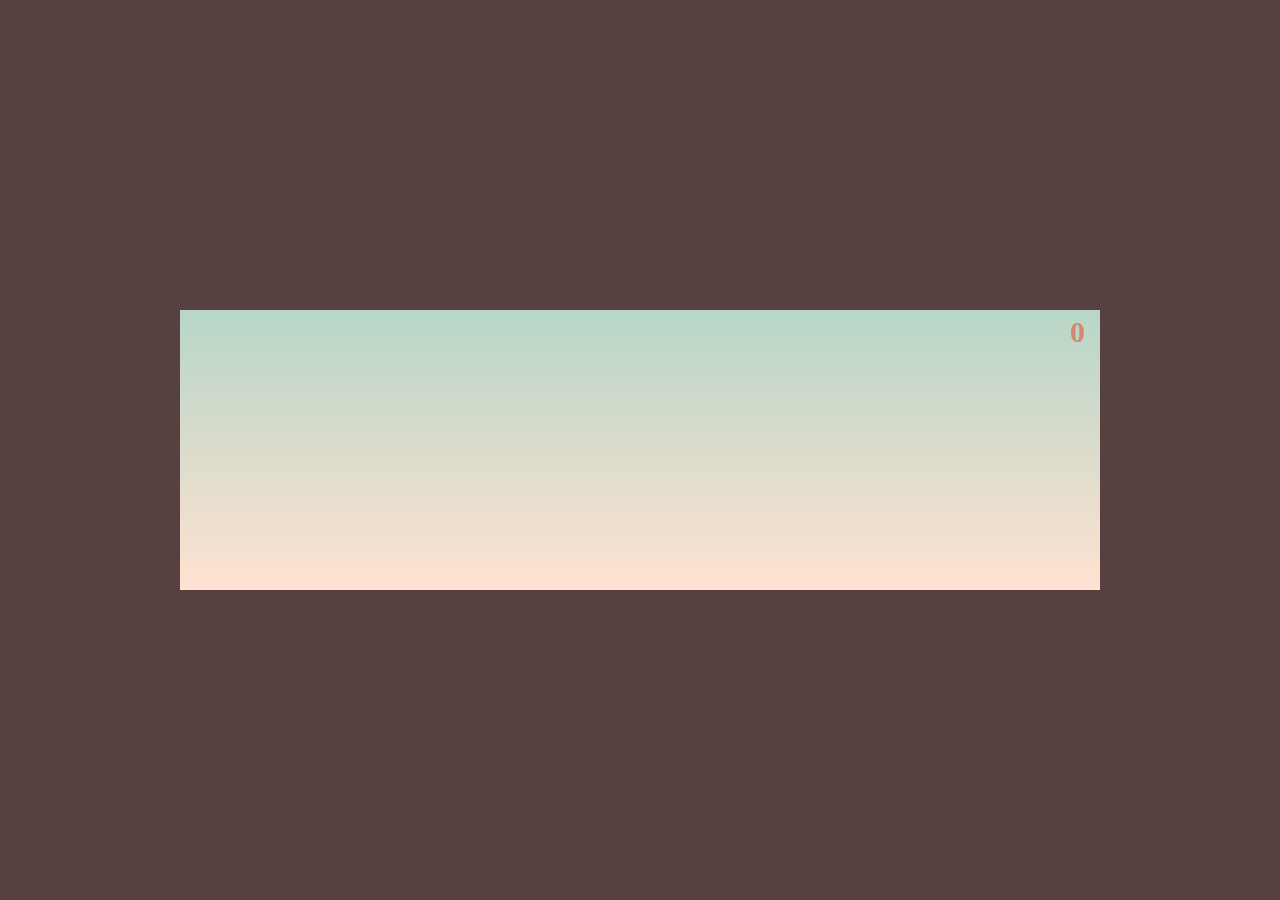
<file: dinosaurio/index.html>
<!DOCTYPE html>
<html lang="en">
<head>
    <meta charset="UTF-8">
    <meta http-equiv="X-UA-Compatible" content="IE=edge">
    <meta name="viewport" content="width=device-width, initial-scale=1.0">
    <title>Rufus al rescate</title>
    
    <link href="css/stilos.css" rel="stylesheet"><link rel="manifest" href="manifest.json" />
    <link rel="apple-touch-icon" href="images/icons/icon-96x96.png" />
    <link rel="apple-touch-icon" href="images/icons/icon-128x128.png" />
    <link rel="apple-touch-icon" href="images/icons/icon-144x144.png" />
    <link rel="apple-touch-icon" href="images/icons/icon-152x152.png" />
    <link rel="apple-touch-icon" href="images/icons/icon-192x192.png" />
    <link rel="apple-touch-icon" href="images/icons/icon-384x384.png" />
    <link rel="apple-touch-icon" href="images/icons/icon-512x512.png" />

</head>
<body>

    <div class="contenedor">

        <div class="fondo"></div>
        
        <div class="oso"></div>

        <div class="score">0</div>

    </div>

    <div class="game-over">GAME OVER</div>
    

<script src="js/nucleo.js"></script>
<script src="js/app.js"></script>

</body>
</html>
</file>
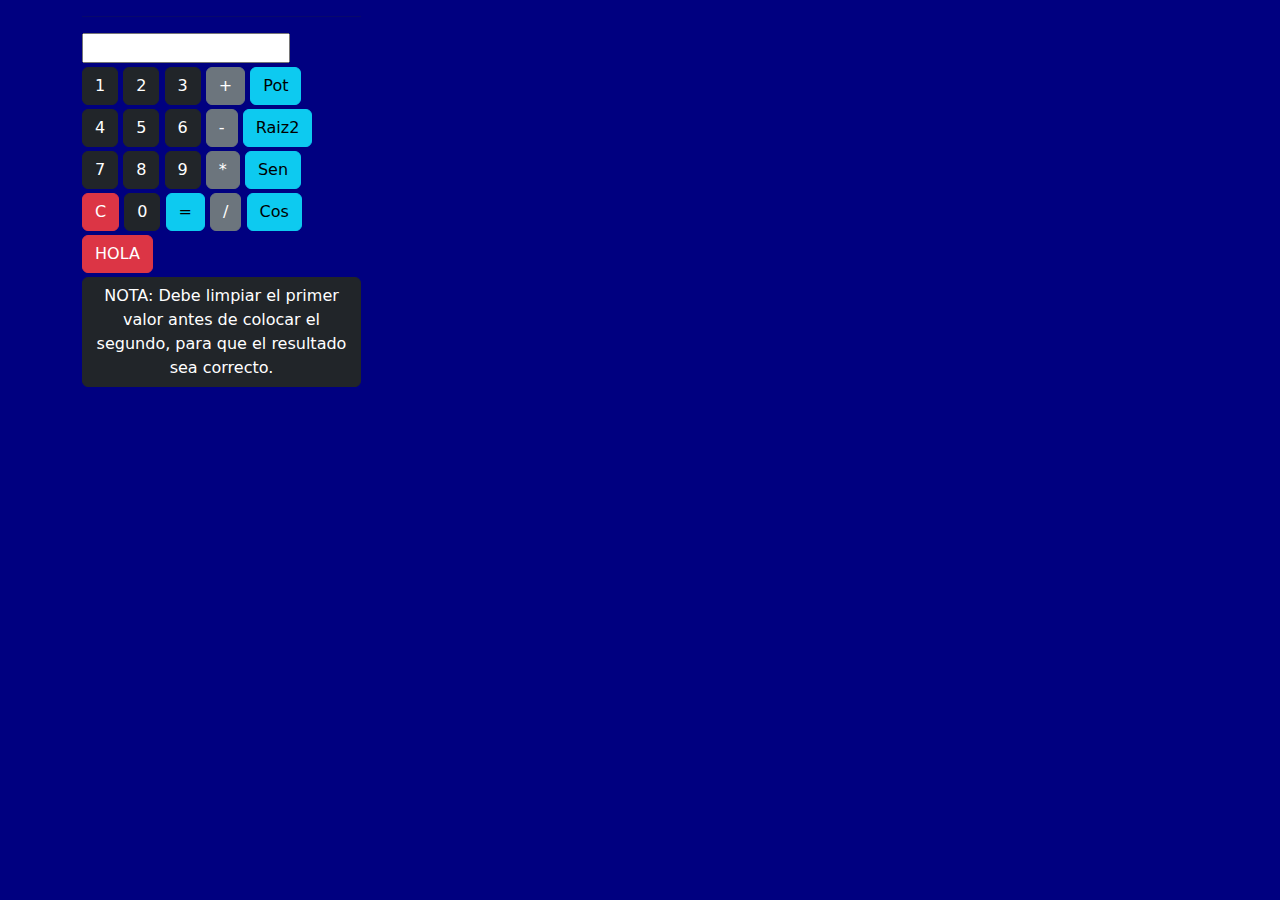
<file: dinosaurio/calculadora.html>
<!doctype html>
<html lang="es">
    <head>
        <meta charset="utf-8">
        <meta name="viewport" content="width=device-width, initial-scale=1.0">
        <title>Calculadora-Aranza D.D.R</title>
        <link href="https://cdn.jsdelivr.net/npm/bootstrap@5.2.2/dist/css/bootstrap.min.css" rel="stylesheet">

        <style>
            body{
                background-color: navy;
            }
        </style>
    </head>
    <body>
        <div class = "container"> 
            <div class = "col-3">
                <hr>

                <div class="mt-1">
                    <input type="text" id="resultado">
                </div>

                <div class = "mt-1">
                    <button class = "btn btn-dark" onclick = "abutton(1)">1</button>
                    <button class = "btn btn-dark" onclick = "abutton(2)">2</button>
                    <button class = "btn btn-dark" onclick = "abutton(3)">3</button>
                    <button class = "btn btn-secondary" onclick = "mas()">+</button>
                    <button class = "btn btn-info" onclick = "pot()">Pot</button>
                </div>

                <div class = "mt-1">
                    <button class = "btn btn-dark" onclick = "abutton(4)">4</button>
                    <button class = "btn btn-dark" onclick = "abutton(5)">5</button>
                    <button class = "btn btn-dark" onclick = "abutton(6)">6</button>
                    <button class = "btn btn-secondary" onclick = "menos()">-</button>
                    <button class = "btn btn-info" onclick = "rai()">Raiz2</button>
                </div>

                <div class = "mt-1">
                    <button class = "btn btn-dark" onclick = "abutton(7)">7</button>
                    <button class = "btn btn-dark" onclick = "abutton(8)">8</button>
                    <button class = "btn btn-dark" onclick = "abutton(9)">9</button>
                    <button class = "btn btn-secondary" onclick = "multi()">*</button>
                    <button class = "btn btn-info" onclick = "se()">Sen</button>

                </div>

                <div class = "mt-1">
                    <button class = "btn btn-danger" onclick = "clean()">C</button>
                    <button class = "btn btn-dark" onclick = "abutton(0)">0</button>
                    <button class = "btn btn-info" onclick = "igual()">=</button>
                    <button class = "btn btn-secondary" onclick = "div()">/</button>
                    <button class = "btn btn-info" onclick = "co()">Cos</button>
                </div>

                <div class = "mt-1">
                    <button class = "btn btn-danger" onclick = "saludar()">HOLA</button>
                </div>

                <div class = "mt-1">
                <button class = "btn btn-dark" onclick = "haviso()">NOTA: Debe limpiar el primer valor antes de colocar el segundo, para que el resultado sea correcto.</button>
                </div>
            </div>
        </div>

        <script src="https://cdn.jsdelivr.net/npm/bootstrap@5.2.2/dist/js/bootstrap.bundle.min.js"></script>
        <script src="https://code.jquery.com/jquery-3.6.1.js"></script>
        
        <script>
        var num = "";
            var val1 = "";
            var oper = 0;
            raizC=parseInt (1);

            function igual(){
                if(oper == 1){
                    tmp = parseInt (val1) + parseInt(num);
                    $("#resultado").val(tmp);
                    num = tmp;
                }
                if(oper == 2){
                    tmp = parseInt (val1) - parseInt(num);
                    $("#resultado").val(tmp);
                    num = tmp;
                }
                if(oper == 3){
                    tmp = parseInt (val1) * parseInt(num);
                    $("#resultado").val(tmp);
                    num = tmp;
                }
                if(oper == 4){
                    tmp = parseInt (val1) / parseInt(num);
                    $("#resultado").val(tmp);
                    num = tmp;
                }
                if(oper == 5){
                    tmp = val1;
                    while (num > 1){
                        tmp = parseInt (tmp) * parseInt (val1);
                        num = parseInt (num) - 1;
                    }
                    $("#resultado").val(tmp);
                    num = tmp;
                }
                oper = 0;
            }

            function mas(){
                val1 = num;
                oper = 1;
                jborrar();
            }

            function menos(){
                val1 = num;
                oper = 2;
                jborrar();
            }

            function multi(){
                val1 = num;
                oper = 3;
                jborrar();
            }

            function div(){
                val1 = num;
                oper = 4;
                jborrar();
            }

            function pot(){
                val1 = num;
                oper = 5;
                jborrar();
            }

            function rai(){
                //val1 = num;
                //oper = 6;
                //tmp = raizC;
                //while(tmp <= num){
                //    tmp = raizC * raizC;
                //    raizC = raizC + parseInt (1);
                //}
                //if(tmp==num){
                //    $("#resultado").val(raizC);
                //    num = tmp;
                //}
                val1 = num;
                oper = 7;
                tmp = Math.sqrt(num);
                $("#resultado").val(tmp);
                num = tmp;
            }

            function co(){
                val1 = num;
                oper = 7;
                tmp = Math.cos(num);
                $("#resultado").val(tmp);
                num=tmp;
            }

            function se(){
                val1 = num;
                oper = 8;
                tmp = Math.atan(num);
                $("#resultado").val(tmp);
                num = tmp;
            }

            function saludar(){
                val1 = num;
                oper = 9;
                tmp = "Aranza Denisse Dominguez Ramirez"
                $("#resultado").val(tmp);
                num = tmp;
            }


            function abutton(valor){
                num = num + valor;
                $("#resultado").val(num);
            }

            function clean (){
                $("#resultado").val("");
                num = "";
            }

            function haviso(){
                val1 = num;
                oper = 9;
                tmp = "uwu"
                $("#resultado").val(tmp);
                num = tmp;
            }
        
        </script>

    </body>
</html>
</file>
<file: dinosaurio/css/stilos.css>
* {
  padding: 0;
  margin: 0;
}

body{
  height: 100vh;
  background: #584040;
  display: flex;
  align-items: center;
}

.contenedor {
  width: 920px;
  height: 280px;
  margin: 0 auto;
  
  position: relative;

  background: linear-gradient(#b7d6c7, transparent) #ffe2d1;/*linear-gradient(#90ebff, white);*/
  transition: background-color 1s linear;
  overflow: hidden;
}

.mediodia {
  background: url(../images/fondo.jpeg) repeat-x 0px 0px;
}

.tarde {
  background-color: #ffadad;
}

.noche {
  background-color: #aca8c7;
}

.dino {
  width: 84px;
  height: 84px;

  position: absolute;
  bottom: 22px;
  left: 42px;
  z-index: 2;

  background: url(../images/oso.png) repeat-x 0px 0px;
  background-size: 336px 84px;
  background-position-x: 0px;

}

.dino-corriendo {
  animation: animarDino 0.25s steps(2) infinite;
}
.dino-estrellado {
  background-position-x: -252px;
}

.suelo {
  width: 200%;
  height: 42px;

  position: absolute;
  bottom: 0;
  left: 0;

  background: url(../images/fondo2.jpg) repeat-x 0px 0px;
  background-size: 50% 42px;

}

.cactus{
  width: 46px;
  height: 96px;

  position: absolute;
  bottom: 16px;
  left: 600px;
  z-index: 1;

  background: url(../images/iceberg1.png) no-repeat;
}
.cactus2{
  width: 98px;
  height: 66px;

  background: url(../images/iceberg2.png) no-repeat;
}

.nube{
  width: 92px;
  height: 26px;

  position: absolute;
  z-index: 0;

  background: url(../images/nube.png) no-repeat;
  background-size: 92px 26px;
}

.score{
  width: 100px;
  height: 30px;

  position: absolute;
  top: 5px;
  right: 15px;
  z-index: 10;

  color: #d48871;
  font-family: Verdana;
  font-size: 30px;
  font-weight: bold;
  text-align: right;
}

.game-over{
  display: none;

  position: absolute;
  width: 100%;


  text-align: center;
  color: #7e928b;
  font-size: 30px;
  font-family: Verdana;
  font-weight: 700;
}

@keyframes animarDino{
  from{
      background-position-x: -84px;
  }
  to{
      background-position-x: -252px;
  }
}
</file>
